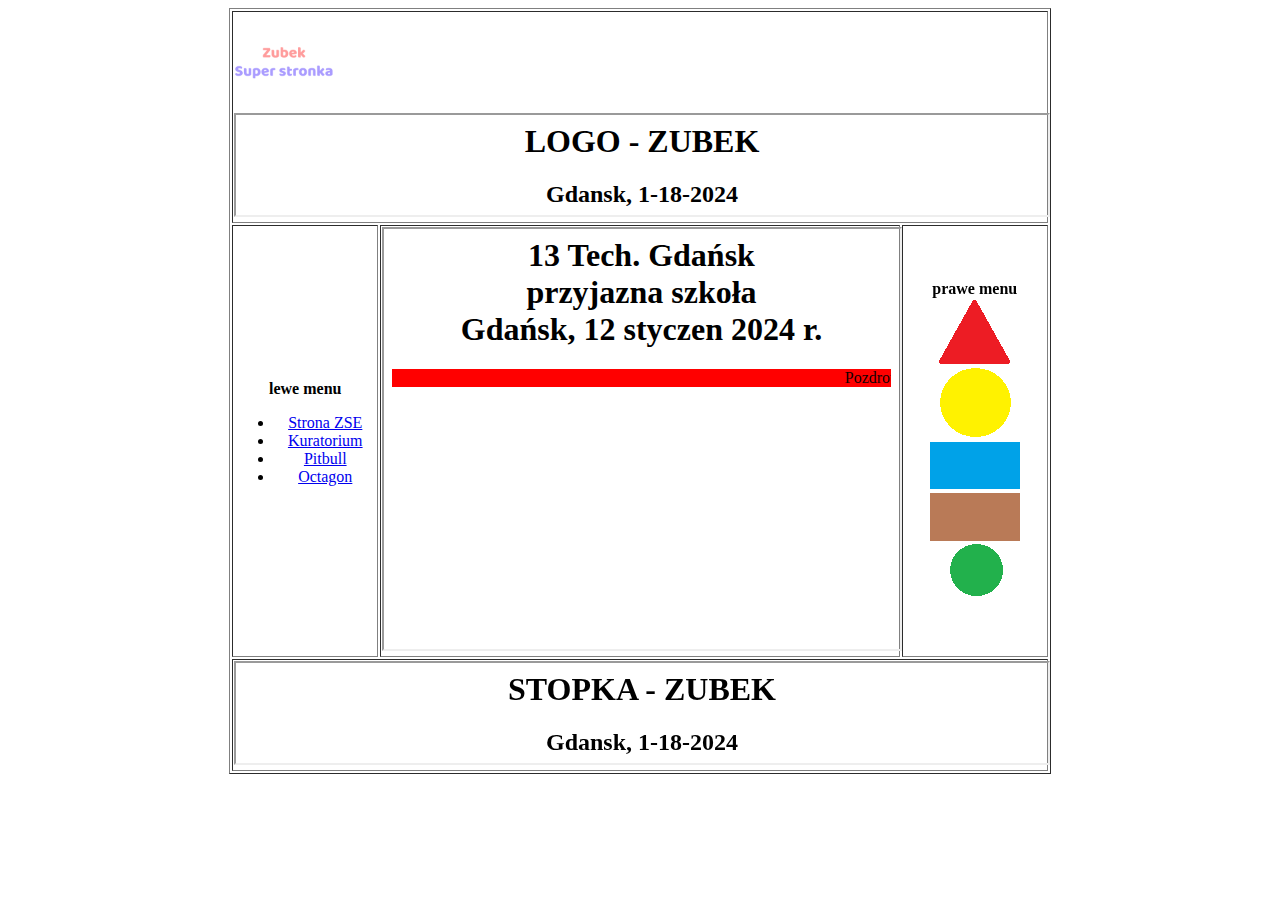
<file: zad12/index.html>
<!DOCTYPE html>
<html lang="pl-PL">
	<head>
		<!-- Polskie znaki --> 
		<meta charset="utf-8">
		<meta name="viewport" content="width=device-width, initial-scale=1.0">
		<!-- Tytul strony --> 
		<title> Jakub Zubek </title>
		<!-- Autor Ja Kubus --> 
		<META name="Author" content = "Jakub Zubek" />
		<meta name="Description" content = "//Strona przeznaczona do testowania strony//" />
	</head>
	<body>
		<table width=65% border="1" align="center">
			<tr>
				<td colspan="3">
					<img src="logo_zubek.png" alt="logo_zubek" width=100 height=100 align="left">
					<iframe scrolling="no" width=100% height=100 name="obszar_logo" src="logo_zubek.html" border="0"></iframe>
				</td>
			</tr>
			<tr>
				<td width=18% align="center">
					<b>lewe menu</b>
					<ul>
						<li>
							<a href="https://zse.edu.gdansk.pl/pl" target="obszar_glowny">Strona ZSE</a>
						</li>
						<li>
							<a href="https://www.kuratorium.gda.pl/" target="obszar_glowny">Kuratorium</a>
						</li>
						<li>
							<a href="https://pitbullstore.pl/" target="obszar_glowny">Pitbull</a>
						</li>
						<li>
							<a href="https://octagonshop.pl/" target="obszar_glowny">Octagon</a>
						</li>
					</ul>
				</td>
				<td align=center>
					<iframe width=100% height=420 name="obszar_glowny" src="glowny_zubek.html" border="0"></iframe>
				</td>
				<td width=18% align="center">
					<b>prawe menu</b><br>
					<map id="mapa_zubek">
						<area shape="poly" coords="50,0,16,64,87,65,68,35" href="../pliczek.zip">
						<area shape="circle" coords="51,104,34" href="../tabela_zubek.html" target="obszar_glowny">
						<area shape="rect" coords="6,144,94,191" href="../formularz_zubek.html" target="obszar_glowny">
						<area shape="rect" coords="7,197,95,241" href="mailto:jakubzubero299@op.pl">
						<area shape="circle" coords="52,271,27" href="../poczta_zubek.html" target="obszar_glowny">
					</map>
					<img src="../mapa.png" alt="tutaj wybieraj linki" usemap="#mapa_zubek">		   
				</td>
			</tr>
			<tr>
				<td colspan="3">
					<iframe scrolling="no" width=100% height=100 name="obszar_stopka" src="stopka_zubek.html" border="0"></iframe>
				</td>
			</tr>
		</table>
	</body>
</html>
</file>
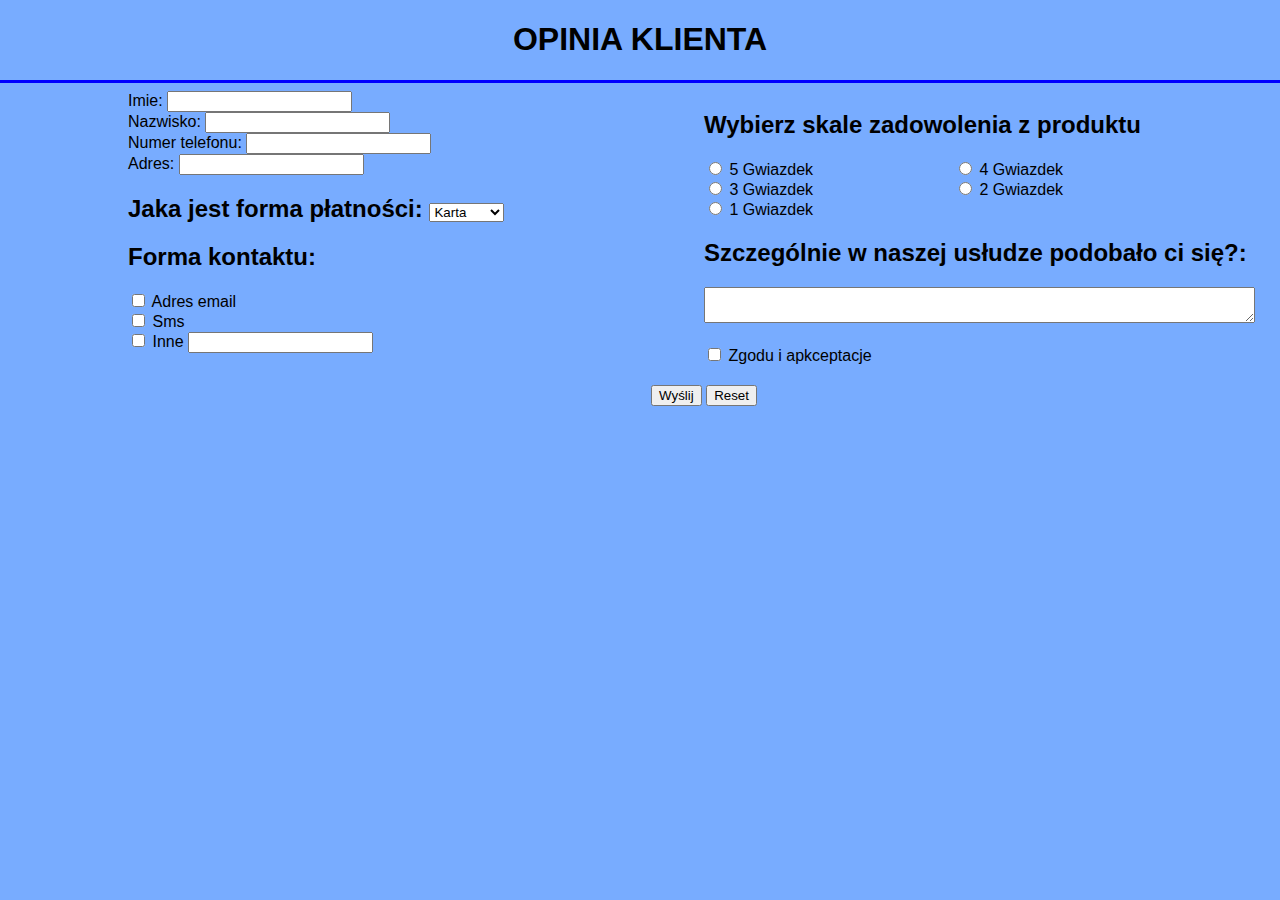
<file: formularz_zubek.html>
<!DOCTYPE html>
	<html lang="pl-PL">
	<html>
		<head>
			<!-- Polskie znaki --> 
			<meta charset="utf-8">
			<meta name="viewport" content="width=device-width, initial-scale=1.0">
			<!-- Tytul strony --> 
			<title> Jakub Zubek </title>
			<!-- Autor Ja Kubus --> 
			<META name="Author" content = "Jakub Zubek" />
			<meta name="Description" content = "//Strona przeznaczona do testowania strony//" />
			<link rel="stylesheet" href="styles_formularz.css">
		</head>
	<body style="background-color:#78ACFF;">
        <h1 align="center">OPINIA KLIENTA</h1>
		<hr size="3" width="100%" color="blue">
		<form action="">
			<div id="content">
				<div id="left">
					<label for="Imie">Imie:</label>
					<input type="text" name="Imie" id="Imie" /><br />
					<label for="Nazwisko">Nazwisko:</label>
					<input type="text" name="Nazwisko" id="Nazwisko" /><br />
					<label for="telefon">Numer telefonu:</label>
					<input type="tel" name="telefon" id="telefon" pattern="[0-9]{3}-[0-9]{2}-[0-9]{3}" /><br />
					<label for="adres">Adres:</label>
					<input type="text" name="adres" id="adres"/><br />
					
					<h2>
						Jaka jest forma płatności:
						<select>
							<option value="Karta">Karta</option>
							<option value="Przelew">Przelew</option>
							<option value="Gotowka">Gotówka</option>
							<option value="Blik">Blik</option>
						</select>
					</h2>	
					<h2>Forma kontaktu:</h2>
					<input type="checkbox" id="adres_email" name="Adres_email"/>
					<label for="Adres_email">Adres email</label><br/>

					<input type="checkbox" id="sms" name="Sms"/>
					<label for="Sms">Sms</label><br/>

					<input type="checkbox" id="inne" name="Inne"/>
					<label for="Inne">Inne <input type="text" name="Inne_dos" id="Inne_dos"/></label><br/>
				</div>
				<div id="right">
					<h2>Wybierz skale zadowolenia z produktu</h2>
					<div class="zdanwolenie">
						<span><input type="radio" name="gwiazdki" id="5gwiazek"/>
						<label for="5gwiazek">5 Gwiazdek</label><br/></span>

						<span><input type="radio" name="gwiazdki" id="4gwiazek"/>
						<label for="4gwiazek">4 Gwiazdek</label><br/></span>

						<span><input type="radio" name="gwiazdki" id="3gwiazek"/>
						<label for="3gwiazek">3 Gwiazdek</label><br/></span>

						<span><input type="radio" name="gwiazdki" id="2gwiazek"/>
						<label for="2gwiazek">2 Gwiazdek</label><br/></span>

						<span><input type="radio" name="gwiazdki" id="1gwiazek"/>
						<label for="1gwiazek">1 Gwiazdek</label><br/></span>
					</div>
					<h2>Szczególnie w naszej usłudze podobało ci się?:</h2>
					<textarea id="big"></textarea><br/><br/>

					<input type="checkbox" id="zgody" name="zgody" required/>
					<label for="zgody">Zgodu i apkceptacje</label><br/>					
				</div>
			</div>
			<center><button type="submit">Wyślij</button> <button type="reset">Reset</button></center>
    	</form>
	</body>
</html>
</file>
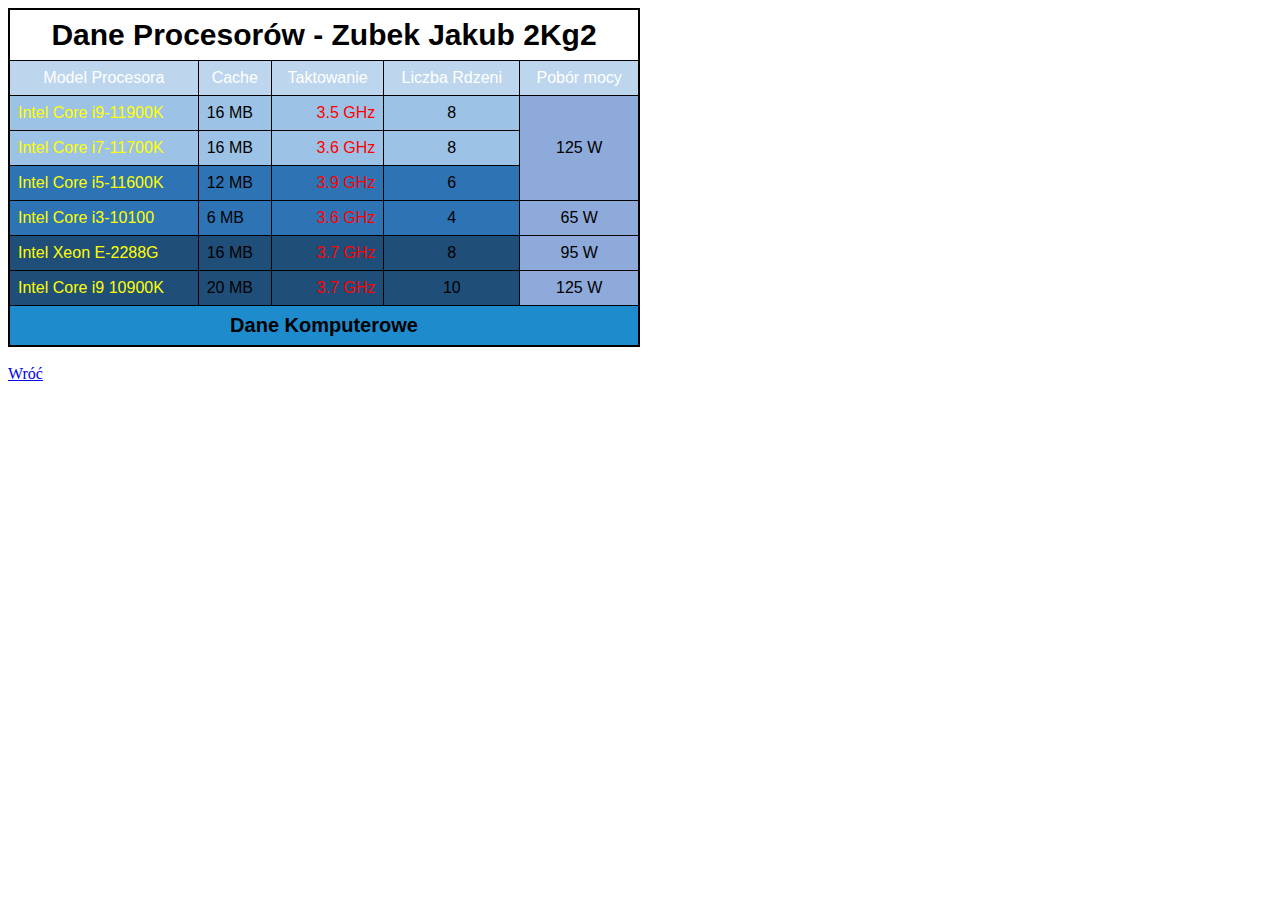
<file: tabela_zubek.html>
<!DOCTYPE html>
	<html lang="pl-PL">
	<html>
		<head>
			<!-- Polskie znaki --> 
			<meta charset="utf-8">
			<meta name="viewport" content="width=device-width, initial-scale=1.0">
			<!-- Tytul strony --> 
			<title> Jakub Zubek </title>
			<!-- Autor Ja Kubus --> 
			<META name="Author" content = "Jakub Zubek" />
			<meta name="Description" content = "//Strona przeznaczona do testowania strony//" />
			<link rel="stylesheet" href="styles.css">
		</head>
	<body>
        <table border="1">
			<tr>
				<td colspan="5" style="text-align: center; font-weight: bold; font-size: 30px; font-family: 'Gill Sans', 'Gill Sans MT', Calibri, 'Trebuchet MS', sans-serif;">Dane Procesorów - Zubek Jakub 2Kg2</td>
			</tr>
			<tr>
				<td style="color:#FFFFFF;background-color:#bdd6ee;font-family:Arial, Helvetica, sans-serif; text-align: center;">Model Procesora</td>
				<td style="color:#FFFFFF;background-color:#bdd6ee;font-family:Arial, Helvetica, sans-serif; text-align: center;">Cache</td>
				<td style="color:#FFFFFF;background-color:#bdd6ee;font-family:Arial, Helvetica, sans-serif; text-align: center;">Taktowanie</td>
				<td style="color:#FFFFFF;background-color:#bdd6ee;font-family:Arial, Helvetica, sans-serif; text-align: center;">Liczba Rdzeni</td>
				<td style="color:#FFFFFF;background-color:#bdd6ee;font-family:Arial, Helvetica, sans-serif; text-align: center;">Pobór mocy</td>
			</tr>
			<tr>
				<td style="color:#FFFF00;background-color:#9cc2e5;font-family:'Abadi Extra Light', sans-serif; text-align: left;">Intel Core i9-11900K</td>
				<td style="color:#000000;background-color:#9cc2e5;font-family:'Abadi Extra Light', sans-serif; text-align: left;">16 MB</td>
				<td style="color:#FF0000;background-color:#9cc2e5;font-family:'Abadi Extra Light', sans-serif; text-align: right;">3.5 GHz</td>
				<td style="color:#000000;background-color:#9cc2e5;font-family:'Abadi Extra Light', sans-serif; text-align: center;">8</td>
				<td style="color:#000000;background-color:#8eaadb;font-family:'Abadi Extra Light', sans-serif; text-align: center;" rowspan="3">125 W</td>
			</tr>
			<tr>
				<td style="color:#FFFF00;background-color:#9cc2e5;font-family:'Abadi Extra Light', sans-serif; text-align: left;">Intel Core i7-11700K</td>
				<td style="color:#000000;background-color:#9cc2e5;font-family:'Abadi Extra Light', sans-serif; text-align: left;">16 MB</td>
				<td style="color:#FF0000;background-color:#9cc2e5;font-family:'Abadi Extra Light', sans-serif; text-align: right;">3.6 GHz</td>
				<td style="color:#000000;background-color:#9cc2e5;font-family:'Abadi Extra Light', sans-serif; text-align: center;">8</td>
			</tr>
			<tr>
				<td style="color:#FFFF00;background-color:#2e74b5;font-family:'Abadi Extra Light', sans-serif; text-align: left;">Intel Core i5-11600K</td>
				<td style="color:#000000;background-color:#2e74b5;font-family:'Abadi Extra Light', sans-serif; text-align: left;">12 MB</td>
				<td style="color:#FF0000;background-color:#2e74b5;font-family:'Abadi Extra Light', sans-serif; text-align: right;">3.9 GHz</td>
				<td style="color:#000000;background-color:#2e74b5;font-family:'Abadi Extra Light', sans-serif; text-align: center;">6</td>
			</tr>
			<tr>
				<td style="color:#FFFF00;background-color:#2e74b5;font-family:'Abadi Extra Light', sans-serif; text-align: left;">Intel Core i3-10100</td>
				<td style="color:#000000;background-color:#2e74b5;font-family:'Abadi Extra Light', sans-serif; text-align: left;">6 MB</td>
				<td style="color:#FF0000;background-color:#2e74b5;font-family:'Abadi Extra Light', sans-serif; text-align: right;">3.6 GHz</td>
				<td style="color:#000000;background-color:#2e74b5;font-family:'Abadi Extra Light', sans-serif; text-align: center;">4</td>
				<td style="color:#000000;background-color:#8eaadb;font-family:'Abadi Extra Light', sans-serif; text-align: center;">65 W</td>
			</tr>
			<tr>
				<td style="color:#FFFF00;background-color:#1f4e79;font-family:'Abadi Extra Light', sans-serif; text-align: left;">Intel Xeon E-2288G</td>
				<td style="color:#000000;background-color:#1f4e79;font-family:'Abadi Extra Light', sans-serif; text-align: left;">16 MB</td>
				<td style="color:#FF0000;background-color:#1f4e79;font-family:'Abadi Extra Light', sans-serif; text-align: right;">3.7 GHz</td>
				<td style="color:#000000;background-color:#1f4e79;font-family:'Abadi Extra Light', sans-serif; text-align: center;">8</td>
				<td style="color:#000000;background-color:#8eaadb;font-family:'Abadi Extra Light', sans-serif; text-align: center;">95 W</td>
			</tr>
			<tr>
				<td style="color:#FFFF00;background-color:#1f4e79;font-family:'Abadi Extra Light', sans-serif; text-align: left;">Intel Core i9 10900K</td>
				<td style="color:#000000;background-color:#1f4e79;font-family:'Abadi Extra Light', sans-serif; text-align: left;">20 MB</td>
				<td style="color:#FF0000;background-color:#1f4e79;font-family:'Abadi Extra Light', sans-serif; text-align: right;">3.7 GHz</td>
				<td style="color:#000000;background-color:#1f4e79;font-family:'Abadi Extra Light', sans-serif; text-align: center;">10</td>
				<td style="color:#000000;background-color:#8eaadb;font-family:'Abadi Extra Light', sans-serif; text-align: center;">125 W</td>
			</tr>
			<tr style="color:#000000;background-color:#1e8bcd;font-family:'Abadi Extra Light', sans-serif;">
				<td colspan="5" style="text-align: center; font-weight: bold; font-size: 20px;">Dane Komputerowe</td>
			</tr>
		</table><br>
        <a href="index.html">Wróć</a>
	</body>
</html>
</file>
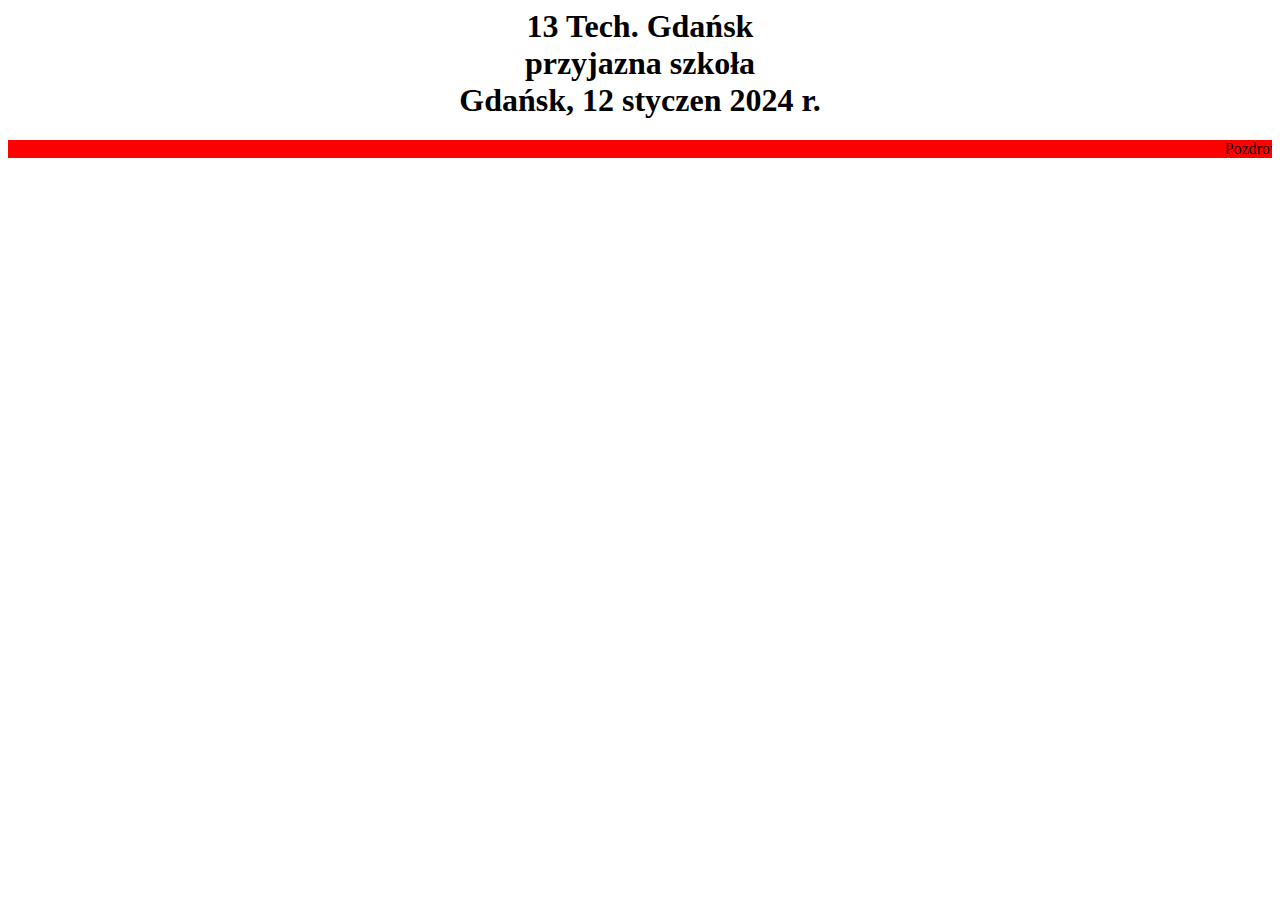
<file: zad12/glowny_zubek.html>
<html>
    <head>
        <meta charset="utf-8">
    </head>
    <body>
        <h1 align="center">13 Tech. Gdańsk<br>przyjazna szkoła<br>Gdańsk, 12 styczen 2024 r.</h1>
        <marquee bgcolor="red">Pozdrowienia</marquee>
    </body>
</html>
</file>
<file: styles_formularz.css>
body {
    margin: 0;
    font-family: Lato, Arial, Helvetica, sans-serif;
}

form {
    margin-left: 10vw;
}

#content {
    display: grid;
    grid-template-columns: 50% 50%;
    margin-bottom: 20px;
}

input[text] {
    background-color: #D9D9D9;
    border: 2px solid black;
    width: 200px;
    height: 30px;
}

input[text]:first-child {
    margin-left: 48px;
}

input[text]:nth-child(2) {
    margin-left: 0px;
}

input[text]:last-child {
    margin-left: 38px;
}

.zdanwolenie {
    display: grid;
    grid-template-columns: 50% 50%;
    width: 500px;
}

#big {
    width: 545px;
}
</file>
<file: styles.css>
table {
    border: 2px solid black;
    border-collapse: collapse;
    width: 50%;
}

td {
    border: 1px solid black;
    padding: 8px;
    text-align: left;
}

th {
    background-color: #f2f2f2;
    border: 1px solid black;
    padding: 8px;
    text-align: left;
}
</file>
